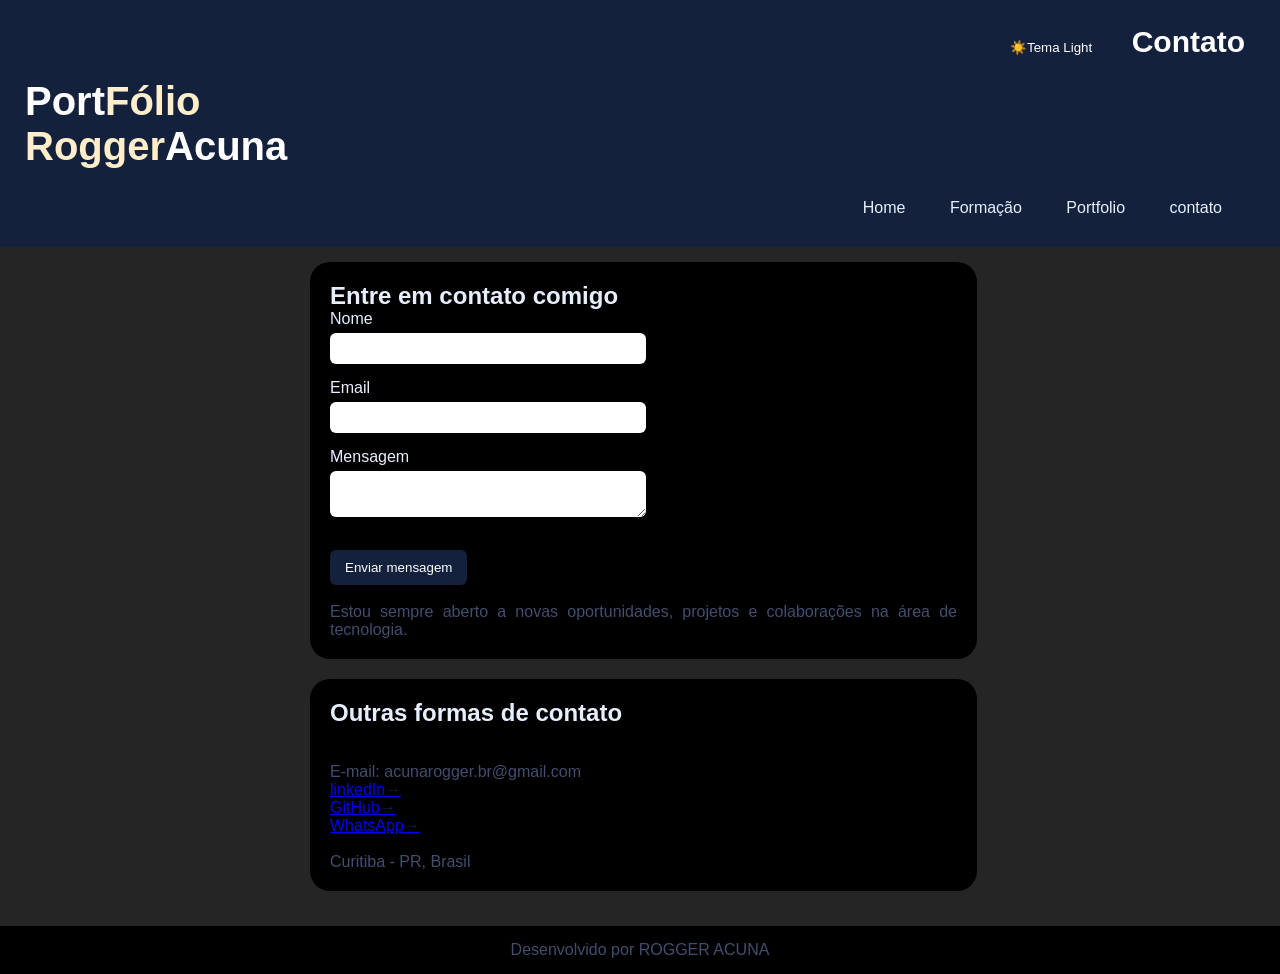
<file: contato.html>
<!DOCTYPE html>
<html lang="pt-br">
<head>
    <meta charset="UTF-8">
    <meta name="viewport" content="width=device-width, initial-scale=1.0">
    <title>contato</title>
    <link rel="stylesheet" href="style.css">
</head>
<body>
    <div id="header">
         <button type="button" id="tema-btn">🌙Tema Dark</button> <!---Botão para alternar modo oscuro e claro-->
        <h2 class="paginaatual">Contato</h2>

        <div id="logo">
            <h1>Port<span class="logocolor1">Fólio</span></h1>
            <h1 class="logocolor1">Rogger<span class="logocolor2">Acuna</span></h1>
            
        </div>
    
        <div id="menu">
            <a href="index.html">Home</a>
            <a href="formacao.html">Formação</a>
            <a href="portfolio.html">Portfolio</a>
            <a href="contato.html">contato</a>
        </div>
    </div>

    <div id="content">
        <div id="posts">
            <div class="post">
                <h2>Entre em contato comigo</h2> <!--Vamos criar a caixinha de formulario-->
                <!--<form id="formContato"> -->
                    <form action="https://formspree.io/f/mkoqvgkj" method="post"> <!--eu quis deixar o formulario realmente funcional, e estive investigando essa ferramenta-->
                    <div class="campo"><!--vou criar classes para organizar melhor o layout da caixa, a primeira tentativa ficou desorganizada-->
                    <label for="nome">Nome</label>
                    <input type="text" id="nome" name="nome" required>
                    </div>
                    <div class="campo">
                        <label for="email">Email</label>
                        <input type="text" id="email" name="email" required> <!--investigando mais, precisei adicionar "name" e "required" para a ferramenta formspree funcionar-->
                    </div>
                    <div class="campo">
                        <label for="mensagem">Mensagem</label>
                        <textarea id="mensagem" name="mensagem" required></textarea>
                    </div><br>


                    <button type="submit">Enviar mensagem</button>
                </form>
                <p id="mensagemConfirmacao"></p>
                <br><p>Estou sempre aberto a novas oportunidades, projetos e colaborações na área de tecnologia.</p>

            </div>
        
            <div class="post">
                <h2>Outras formas de contato</h2>
                <br><br>
                <p>E-mail: acunarogger.br@gmail.com</p>
                <a href="https://www.linkedin.com/in/acunarogger/">linkedIn</a><br>
                <a href="https://github.com/RoggerJS">GitHub</a><br>
                <a href="https://wa.me/5541987895585">WhatsApp</a>

                <br><br>
                <p>Curitiba - PR, Brasil</p>
            </div> 
        </div>         
    </div>


    
<div id="footer">
    Desenvolvido por ROGGER ACUNA 
</div> 
<script src="script.js"></script>
</body>
</html>
</file>
<file: style.css>
/***Limpar Formatações***/
*{
    margin: 0px;
    padding: 0px;
}

/***Genericas***/
body{
    font-size: 16px;
    font-family: 'Trebuchet MS', 'Lucida Sans Unicode', 'Lucida Grande', 'Lucida Sans', Arial, sans-serif;
    background-color: #252525;
}
h1{
    color: #ffffff;
    font-size: 40px;
}
h2{
    color: #e7efff;
}
h3{
    color: #565656;
    background: #cccccc;
    padding: 5px;
}
p{
    color: #434d6d;
}
li{
    color: #e7efff
}


/***Header ***/

#header{
    background-color: #14213d;
    padding: 15px;
    text-align: right;
}
#menu{
    display: inline-block;
    margin: 5px;
    margin-top: 10px;

}
#logo, #menu{
    padding: 10px;
}
#logo{
    text-align: left;

}
#header a:link, #header a:visited{
    color: #e7efff;
    padding: 8px 12px;
    text-decoration: none;
}
#header a:hover{
    color: #e5e5e5;
    background-color: #14213d;
    text-decoration: none;

}
.logocolor1{
    color:#ffeeca
}
.logocolor2{
    color: #ffffff;
}
.paginaatual{
    
    color:  #ffffff;
    display: inline-block;
    text-align: right;
    padding: 10px 20px;
    border-radius: 6px;
    font-size: 30px;

}
#content{
    width: 90%;
    max-width: 920px;
    margin: 0 auto;
    padding: 15px;
}
#posts{
width: 100%;
max-width: 660px;
margin: auto;
float: none;
/***width: 660px;
float: left;***/
}
.post{
width: 95%;
margin: auto;
padding: 20px;
margin-bottom: 20px;
background-color: #000000;
text-align: justify;
border-radius: 20px;
}
.img-post{
    max-width: 100%;
    height: auto;
    /*width: 620px;*/
    }
#footer{
    clear: both;
    text-align: center;
    padding: 15px;
    background: #000000;
    color: #434d6d;
}    
a::after{
    content: "→";
    color: #14213d;
    font-weight: bold;
}
@media (max-width: 768px){ /*para casos com celular, reorganizar layout*/

#header{
    text-align: center;
}

#logo{
    text-align: center;
}

#menu{
    display: block;
}

#menu a{
    display: block;
    margin: 5px 0;
}

.paginaatual{
    display: block;
    text-align: center;
}

#posts{
    width: 100%;
}

.post{
    width: 100%;
}

}


.campo{
    display: flex;
    flex-direction: column;
    margin-bottom: 15px;
}
.campo label{
    margin-bottom: 5px;
    color: #e7efff;
}
.campo input,
.campo textarea{
    padding: 8px;
    border-radius: 6px;
    border: none;
    width: 300px;
}

button{
    padding: 10px 15px;
    border: none;
    border-radius: 6px;
    background-color: #14213d;
    color: white;
    cursor: pointer;
}
button:hover{
    background-color: #1f3a6d;
}

/**para modo oscuro e claro**/
body.dark-mode{
    background-color: #e5e5e5;
    color: #14213d;
}
body.dark-mode .post{
    background-color: #9198a3;
}
body.dark-mode h2{
    color: #ffffff;
}
body.dark-mode p{
    color: #14213d;
}
</file>
